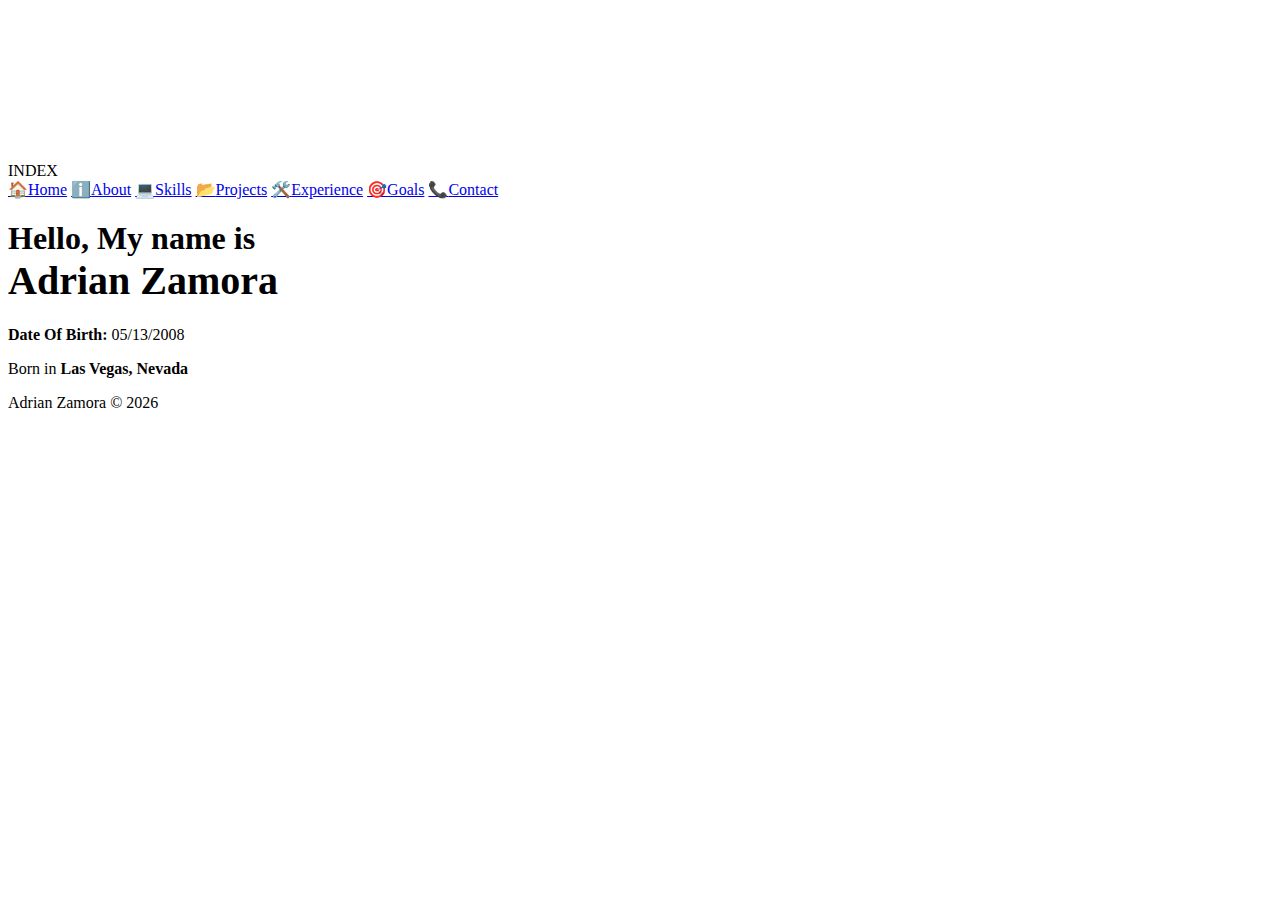
<file: index.html>
<!DOCTYPE html>
<html lang="en">
<head>
  <meta charset="UTF-8">
  <meta name="viewport" content="width=device-width, initial-scale=1.0">
  <title>Home</title>
  <link rel="prefetch" href="about.html">
  <link rel="prefetch" href="skills.html">
  <link rel="prefetch" href="projects.html">
  <link rel="prefetch" href="experience.html">
  <link rel="prefetch" href="goals.html">
  <link rel="prefetch" href="contact.html">
  <link rel="stylesheet" href="css/style.css">
</head>
<body>
<canvas id="starCanvas"></canvas>

<div class="side-menu" id="sideMenu">
  <div class="menu-label">INDEX</div>
  <div class="menu-content">
    <a href="index.html" class="active"><span class="icon">🏠</span><span class="label">Home</span></a>
    <a href="about.html"><span class="icon">ℹ️</span><span class="label">About</span></a>
    <a href="skills.html"><span class="icon">💻</span><span class="label">Skills</span></a>
    <a href="projects.html"><span class="icon">📂</span><span class="label">Projects</span></a>
    <a href="experience.html"><span class="icon">🛠️</span><span class="label">Experience</span></a>
    <a href="goals.html"><span class="icon">🎯</span><span class="label">Goals</span></a>
    <a href="contact.html"><span class="icon">📞</span><span class="label">Contact</span></a>
  </div>
</div>

<div class="main-content">
  <h1>Hello, My name is<br><strong style="font-size:40px;">Adrian Zamora</strong></h1>
  <p><strong>Date Of Birth:</strong> 05/13/2008</p>
  <p>Born in <strong>Las Vegas, Nevada</strong></p>
  <div class="bottom-left-text">Adrian Zamora © 2026</div>
</div>

<script src="js/menu.js"></script>
<script src="js/stars.js"></script>
<script src="js/scroll.js"></script>
<script>
  window.addEventListener("load", () => {
    document.body.classList.add("loaded");
  });
</script>

<a href="about.html" class="next-page" style="display:none"></a>
</body>
</html>
</file>
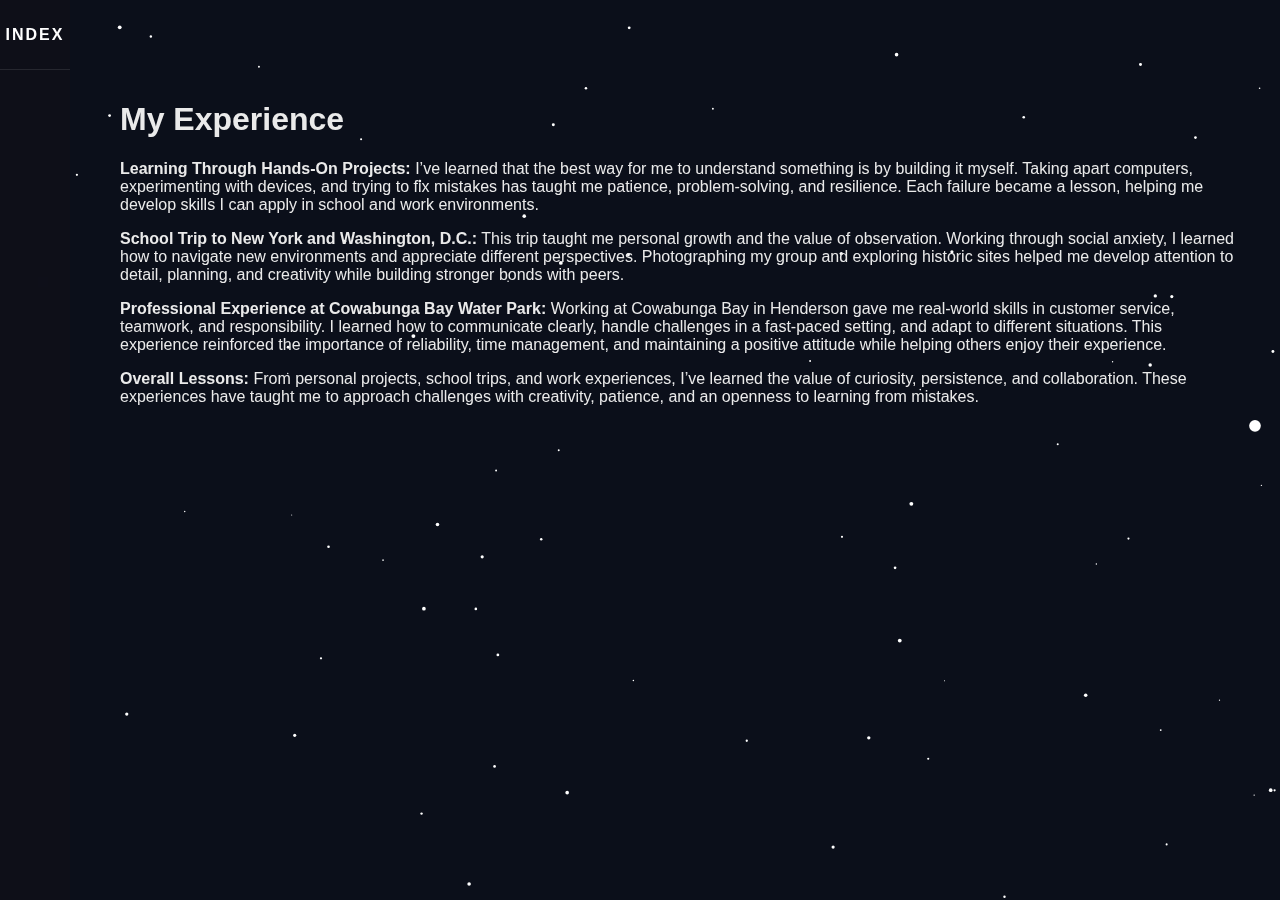
<file: about.html>
<!DOCTYPE html>
<html lang="en">
<head>
  <meta charset="UTF-8">
  <title>About</title>
<style>
*{box-sizing:border-box;scroll-behavior:smooth}
body{margin:0;font-family:Arial,sans-serif;background:#0b0f1a;color:#eaeaea;overflow-x:hidden}
#starCanvas{position:fixed;inset:0;z-index:-1}
.side-menu{
  position:fixed;top:0;left:0;height:100vh;width:70px;
  background:rgba(15,15,25,0.85);
  backdrop-filter:blur(10px);
  overflow:hidden;
  transition:width 0.45s cubic-bezier(.4,0,.2,1);
  z-index:1000
}
.side-menu.expanded{width:50vw}
.menu-label{
  height:70px;display:flex;align-items:center;justify-content:center;
  color:white;font-weight:bold;cursor:pointer;
  border-bottom:1px solid rgba(255,255,255,0.1);
  letter-spacing:2px
}
.menu-content{
  opacity:0;transform:translateX(-20px);
  transition:opacity 0.3s ease,transform 0.4s ease;
  padding-top:40px;text-align:center
}
.side-menu.expanded .menu-content{opacity:1;transform:translateX(0)}
.menu-content a{
  display:block;padding:18px;font-size:20px;color:#aaa;
  text-decoration:none;
  transition:background 0.25s,color 0.25s,transform 0.2s
}
.menu-content a:hover{
  background:rgba(255,255,255,0.08);
  color:white;transform:translateX(6px)
}
.content{padding:80px 40px 40px 120px}
section{background:rgba(255,255,255,0.05);backdrop-filter:blur(12px);padding:40px;margin-bottom:40px;border-radius:14px;box-shadow:0 10px 30px rgba(0,0,0,0.3);}
</style>
</head>
<body>
<canvas id="starCanvas"></canvas>

<div class="side-menu" id="sideMenu">
  <div class="menu-label">INDEX</div>
  <div class="menu-content">
    <a href="index.html">Home</a>
    <a href="about.html">About</a>
    <a href="skills.html">Skills</a>
    <a href="projects.html">Projects</a>
    <a href="experience.html">Experience</a>
    <a href="goals.html">Goals</a>
    <a href="contact.html">Contact</a>
 
  </div>
</div>

<div class="content"> <h1>My Experience</h1> 
  <p><strong>Learning Through Hands-On Projects:</strong> I’ve learned that the best way for me to understand something is by building it myself. Taking apart computers, experimenting with devices, and trying to fix mistakes has taught me patience, problem-solving, and resilience. Each failure became a lesson, helping me develop skills I can apply in school and work environments.</p> 
  
  <p><strong>School Trip to New York and Washington, D.C.:</strong> This trip taught me personal growth and the value of observation. Working through social anxiety, I learned how to navigate new environments and appreciate different perspectives. Photographing my group and exploring historic sites helped me develop attention to detail, planning, and creativity while building stronger bonds with peers.</p>
  
  <p><strong>Professional Experience at Cowabunga Bay Water Park:</strong> Working at Cowabunga Bay in Henderson gave me real-world skills in customer service, teamwork, and responsibility. I learned how to communicate clearly, handle challenges in a fast-paced setting, and adapt to different situations. This experience reinforced the importance of reliability, time management, and maintaining a positive attitude while helping others enjoy their experience.</p>
  
  <p><strong>Overall Lessons:</strong> From personal projects, school trips, and work experiences, I’ve learned the value of curiosity, persistence, and collaboration. These experiences have taught me to approach challenges with creativity, patience, and an openness to learning from mistakes.</p> 
</div>


<script>
/* ===============================
   HOVER SIDE MENU
   =============================== */
const sideMenu = document.getElementById("sideMenu");
sideMenu.addEventListener("mouseenter", () => { sideMenu.classList.add("expanded"); });
sideMenu.addEventListener("mouseleave", () => { sideMenu.classList.remove("expanded"); });
window.addEventListener("load", () => { sideMenu.classList.remove("expanded"); });

/* ===============================
   STAR BACKGROUND
   =============================== */
const canvas=document.getElementById("starCanvas");
const ctx=canvas.getContext("2d");
let stars=[],mouse={x:window.innerWidth/2,y:window.innerHeight/2};
const MAX_SPEED=1.5;

function resizeCanvas(){canvas.width=window.innerWidth;canvas.height=window.innerHeight;}
resizeCanvas();window.addEventListener("resize",resizeCanvas);

class Star{
  constructor(isLarge=false){
    this.isLarge=isLarge;
    this.size=isLarge?Math.random()*4+3:Math.random()*1.5+0.5;
    this.x=Math.random()*canvas.width;
    this.y=Math.random()*canvas.height;
    this.vx=(Math.random()-0.5)*(isLarge?0.8:1.2);
    this.vy=(Math.random()-0.5)*(isLarge?0.8:1.2);
    this.gravity=isLarge?0.2:0;
    this.color="white";
    this.exploding=false;
  }
  limitSpeed(){
    const speed=Math.sqrt(this.vx*this.vx+this.vy*this.vy);
    if(speed>MAX_SPEED){ const scale=MAX_SPEED/speed; this.vx*=scale; this.vy*=scale; }
  }
  update(){
    if(this.exploding) return;
    this.x+=this.vx; this.y+=this.vy;
    if(this.x<=0||this.x>=canvas.width) this.vx*=-1;
    if(this.y<=0||this.y>=canvas.height) this.vy*=-1;

    stars.forEach(s=>{
      if(s!==this&&!s.exploding){
        const dx=this.x-s.x, dy=this.y-s.y;
        const dist=Math.sqrt(dx*dx+dy*dy);
        const minDist=this.size+s.size;
        if(dist<minDist){
          const angle=Math.atan2(dy,dx), force=0.3;
          this.vx+=Math.cos(angle)*force;
          this.vy+=Math.sin(angle)*force;
          s.vx-=Math.cos(angle)*force;
          s.vy-=Math.sin(angle)*force;
          if(this.isLarge||s.isLarge) this.explode();
        }
      }
    });
    this.limitSpeed();
  }
  explode(){
    this.exploding=true;
    for(let i=0;i<6;i++){
      const p=new Star(false);
      p.x=this.x;p.y=this.y;
      const angle=(Math.PI*2/6)*i;
      p.vx=Math.cos(angle)*1.5; p.vy=Math.sin(angle)*1.5;
      stars.push(p);
    }
    this.size=0;
  }
  draw(){
    if(this.exploding&&this.size<=0) return;
    ctx.beginPath();
    ctx.arc(this.x,this.y,this.size,0,Math.PI*2);
    ctx.fillStyle=this.color; ctx.fill();
  }
}

for(let i=0;i<80;i++) stars.push(new Star());
setInterval(()=>{if(stars.length<160)stars.push(new Star(Math.random()<0.1));},150);

window.addEventListener("mousemove",e=>{ mouse.x=e.clientX; mouse.y=e.clientY; });

function animate(){
  ctx.clearRect(0,0,canvas.width,canvas.height);
  stars.forEach(s=>{s.update();s.draw();});
  requestAnimationFrame(animate);
}
animate();
</script>
</body>
</html>
</file>
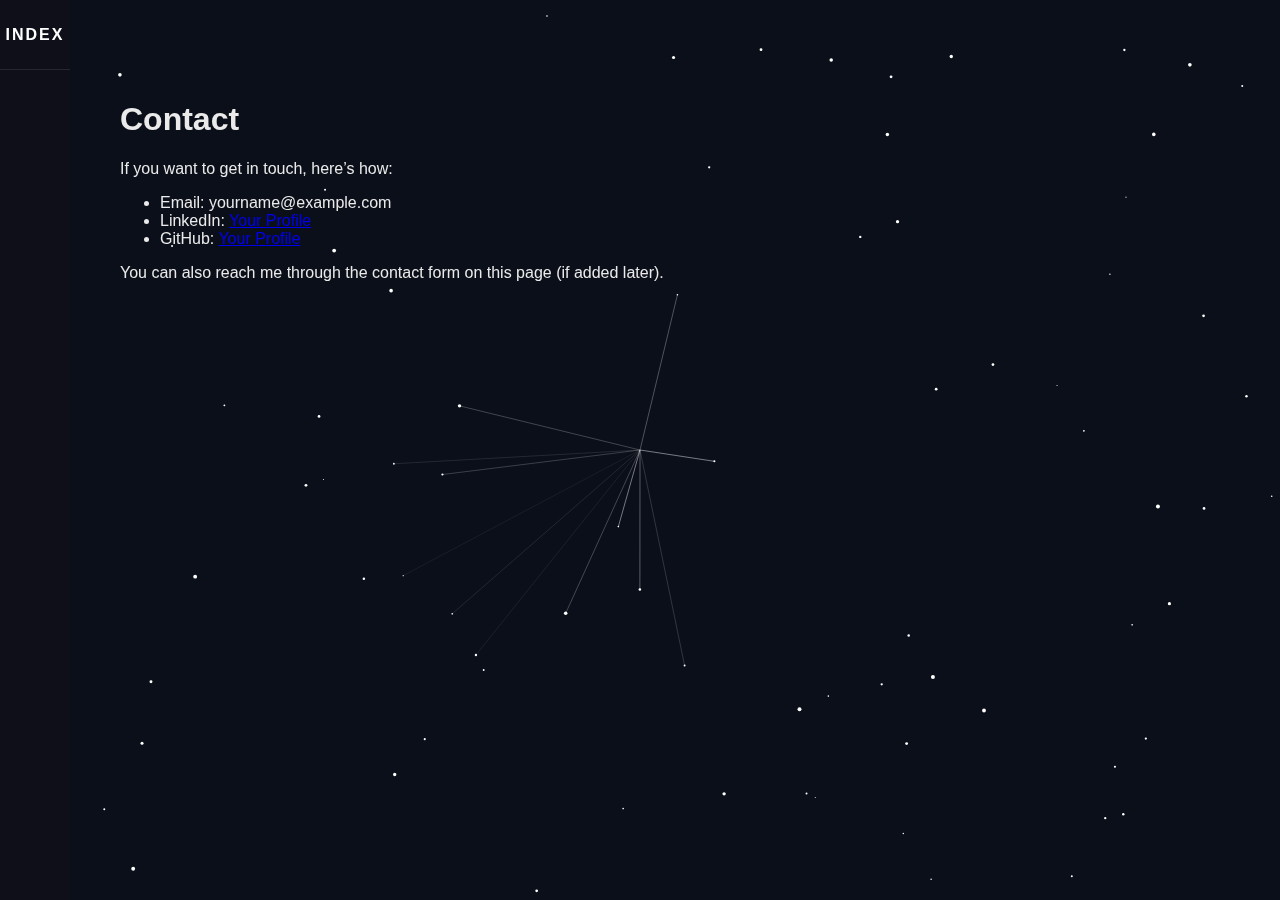
<file: contact.html>
<!DOCTYPE html>
<html lang="en">
<head>
  <meta charset="UTF-8">
  <title>Contact</title>
 <style>
/* GLOBAL */
* { box-sizing: border-box; scroll-behavior: smooth; }

body {
  margin: 0;
  font-family: Arial, sans-serif;
  background: #0b0f1a;
  color: #eaeaea;
  overflow-x: hidden;
}

/* STAR CANVAS */
#starCanvas {
  position: fixed;
  inset: 0;
  z-index: -1;
}

/* SIDE MENU */
.side-menu {
  position: fixed;
  top: 0;
  left: 0;
  height: 100vh;
  width: 70px;
  background: rgba(15, 15, 25, 0.85);
  backdrop-filter: blur(10px);
  overflow: hidden;
  transition: width 0.45s cubic-bezier(.4,0,.2,1);
  z-index: 1000;
}

.side-menu.expanded {
  width: 50vw;
}

/* MENU LABEL */
.menu-label {
  height: 70px;
  display: flex;
  align-items: center;
  justify-content: center;
  color: white;
  font-weight: bold;
  cursor: pointer;
  border-bottom: 1px solid rgba(255,255,255,0.1);
  letter-spacing: 2px;
}

/* MENU CONTENT */
.menu-content {
  opacity: 0;
  transform: translateX(-20px);
  transition: opacity 0.3s ease, transform 0.4s ease;
  padding-top: 40px;
  text-align: center;
}

.side-menu.expanded .menu-content {
  opacity: 1;
  transform: translateX(0);
}

.menu-content a {
  display: block;
  padding: 18px;
  font-size: 20px;
  color: #aaa;
  text-decoration: none;
  transition: background 0.25s ease, color 0.25s ease, transform 0.2s ease;
}

.menu-content a:hover {
  background: rgba(255,255,255,0.08);
  color: white;
  transform: translateX(6px);
}

/* CONTENT */
.content {
  padding: 80px 40px 40px 120px;
}

section {
  background: rgba(255,255,255,0.05);
  backdrop-filter: blur(12px);
  padding: 40px;
  margin-bottom: 40px;
  border-radius: 14px;
  box-shadow: 0 10px 30px rgba(0,0,0,0.3);
}
</style>

</head>
<body>
<canvas id="starCanvas"></canvas>

  <div class="side-menu" id="sideMenu">
    <div class="menu-label">INDEX</div>
    <div class="menu-content">
      <a href="index.html">Home</a>
      <a href="about.html">About</a>
      <a href="skills.html">Skills</a>
      <a href="projects.html">Projects</a>
      <a href="experience.html">Experience</a>
      <a href="goals.html">Goals</a>
      <a href="contact.html">Contact</a>
    </div>
  </div>

  <div class="content">
    <h1>Contact</h1>
    <p>If you want to get in touch, here’s how:</p>
    <ul>
      <li>Email: yourname@example.com</li>
      <li>LinkedIn: <a href="#">Your Profile</a></li>
      <li>GitHub: <a href="#">Your Profile</a></li>
    </ul>
    <p>You can also reach me through the contact form on this page (if added later).</p>
  </div>

<script>
/* MENU */
const sideMenu = document.getElementById("sideMenu");
const menuLabel = document.querySelector(".menu-label");

menuLabel.addEventListener("click", () => {
  sideMenu.classList.toggle("expanded");
});

window.addEventListener("load", () => {
  sideMenu.classList.remove("expanded");
});

/* STAR BACKGROUND */
const canvas = document.getElementById("starCanvas");
const ctx = canvas.getContext("2d");
let stars = [];
let mouse = { x: window.innerWidth/2, y: window.innerHeight/2 };
const MAX_SPEED = 1.5; // <-- cap max speed

function resizeCanvas(){
  canvas.width = window.innerWidth;
  canvas.height = window.innerHeight;
}
resizeCanvas();
window.addEventListener("resize", resizeCanvas);

class Star {
  constructor(isLarge=false){
    this.isLarge = isLarge;
    this.size = isLarge ? Math.random()*4+3 : Math.random()*1.5+0.5;
    this.x = Math.random()*canvas.width;
    this.y = Math.random()*canvas.height;
    this.vx = (Math.random()-0.5)*(isLarge?0.8:1.2);
    this.vy = (Math.random()-0.5)*(isLarge?0.8:1.2);
    this.gravity = isLarge?0.2:0;
    this.color = "white";
    this.exploding = false;
  }

  // Limit velocity to MAX_SPEED
  limitSpeed(){
    const speed = Math.sqrt(this.vx*this.vx + this.vy*this.vy);
    if(speed > MAX_SPEED){
      const scale = MAX_SPEED / speed;
      this.vx *= scale;
      this.vy *= scale;
    }
  }

  update(){
    if(this.exploding) return;

    this.x += this.vx;
    this.y += this.vy;

    // Bounce off walls
    if(this.x<=0 || this.x>=canvas.width) this.vx*=-1;
    if(this.y<=0 || this.y>=canvas.height) this.vy*=-1;

    // Gravity effect
    if(this.gravity>0){
      stars.forEach(s=>{
        if(s!==this && !s.exploding){
          const dx = this.x - s.x;
          const dy = this.y - s.y;
          const dist = Math.sqrt(dx*dx+dy*dy);
          if(dist<200){
            s.vx += dx/dist*0.015; // slightly weaker pull
            s.vy += dy/dist*0.015;
          }
        }
      });
    }

    // Collision with other stars
    stars.forEach(s=>{
      if(s!==this && !s.exploding){
        const dx = this.x - s.x;
        const dy = this.y - s.y;
        const dist = Math.sqrt(dx*dx + dy*dy);
        const minDist = this.size + s.size;
        if(dist < minDist){
          // Bounce away
          const angle = Math.atan2(dy, dx);
          const force = 0.3; // smaller force to reduce speed
          this.vx += Math.cos(angle)*force;
          this.vy += Math.sin(angle)*force;
          s.vx -= Math.cos(angle)*force;
          s.vy -= Math.sin(angle)*force;

          // Explode large star
          if(this.isLarge) this.explode();
          if(s.isLarge) s.explode();
        }
      }
    });

    this.limitSpeed(); // enforce max speed
  }

  explode(){
    this.exploding = true;
    const pieces = 6; // fewer pieces to reduce speed chaos
    for(let i=0;i<pieces;i++){
      const p = new Star(false);
      p.x = this.x;
      p.y = this.y;
      const angle = (Math.PI*2/pieces)*i;
      p.vx = Math.cos(angle)*1.5; // limited speed
      p.vy = Math.sin(angle)*1.5;
      stars.push(p);
    }
    this.size = 0;
  }

  draw(){
    if(this.exploding && this.size<=0) return;
    ctx.beginPath();
    ctx.arc(this.x, this.y, this.size, 0, Math.PI*2);
    ctx.fillStyle = this.color;
    ctx.fill();
  }

  distanceToMouse(){
    const dx = this.x - mouse.x;
    const dy = this.y - mouse.y;
    return Math.sqrt(dx*dx + dy*dy);
  }
}

// Initial stars
for(let i=0;i<80;i++) stars.push(new Star());

// Spawn stars
function spawnStars(){
  if(stars.length < 160){
    stars.push(new Star(Math.random()<0.1));
  }
}
setInterval(spawnStars, 150);

// Track mouse
window.addEventListener("mousemove", e=>{
  mouse.x = e.clientX;
  mouse.y = e.clientY;
});

// Draw lines to closest stars
function drawConnections(){
  const sorted = [...stars].sort((a,b)=>a.distanceToMouse()-b.distanceToMouse());
  const closest = sorted.slice(0,12);
  closest.forEach(star=>{
    const dist = star.distanceToMouse();
    const alpha = Math.max(0,1-dist/300);
    ctx.beginPath();
    ctx.moveTo(mouse.x, mouse.y);
    ctx.lineTo(star.x, star.y);
    ctx.strokeStyle = `rgba(255,255,255,${alpha*0.6})`;
    ctx.lineWidth = 1;
    ctx.stroke();
  });
}

// Animate
function animate(){
  ctx.clearRect(0,0,canvas.width,canvas.height);
  stars.forEach(s=>{s.update(); s.draw();});
  drawConnections();
  requestAnimationFrame(animate);
}
animate();
</script>


</body>
</html>
</file>
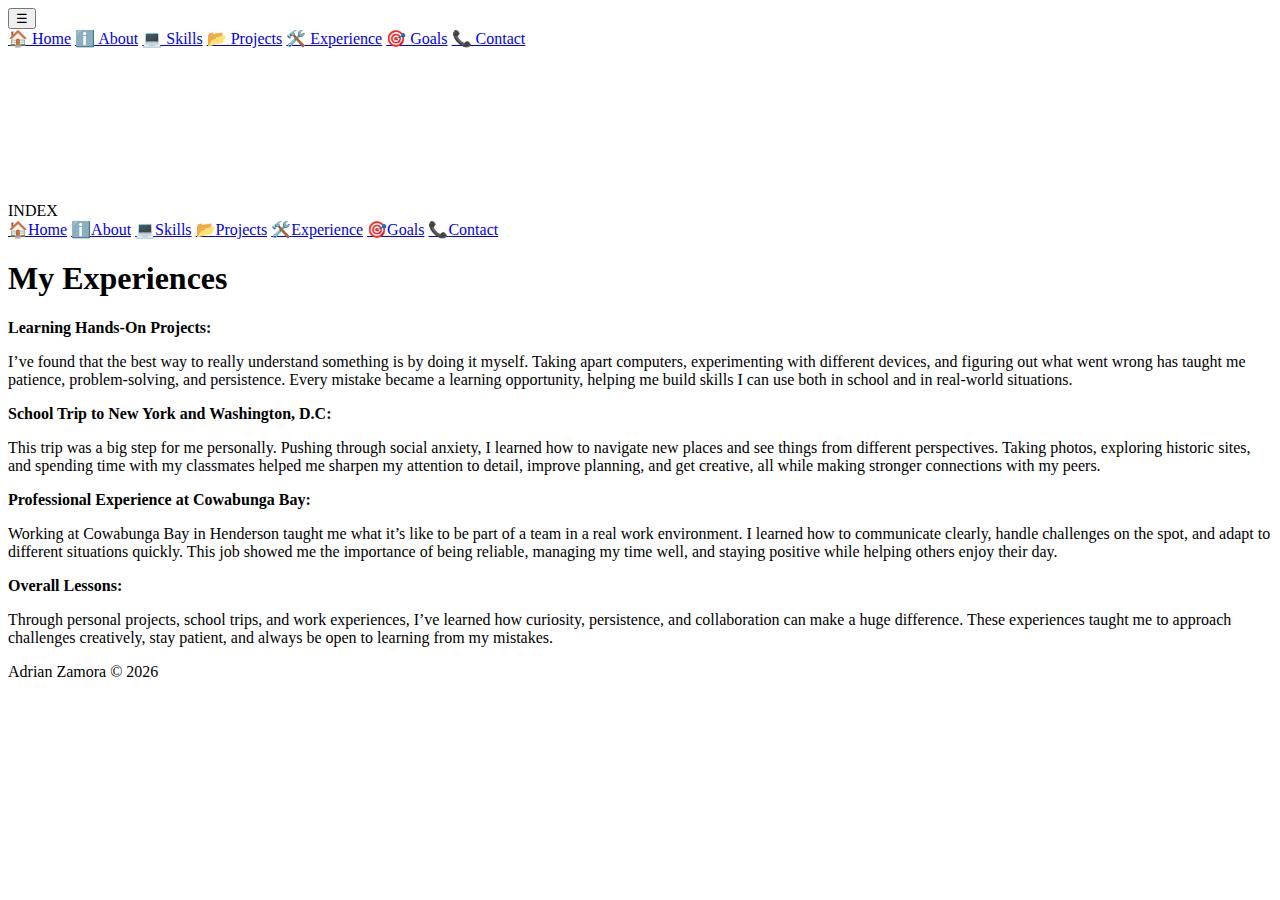
<file: experience.html>
<!DOCTYPE html>
<html lang="en">
<head>
  <meta charset="UTF-8">
  <meta name="viewport" content="width=device-width, initial-scale=1.0">
  <title>Experience</title>

  <!-- Prefetch pages -->
  <link rel="prefetch" href="index.html">
  <link rel="prefetch" href="about.html">
  <link rel="prefetch" href="skills.html">
  <link rel="prefetch" href="projects.html">
  <link rel="prefetch" href="goals.html">
  <link rel="prefetch" href="contact.html">

  <!-- Styles -->
  <link rel="stylesheet" href="css/style.css">
</head>
<body>

  <!-- Mobile Menu -->
  <button id="mobileMenuBtn" class="mobile-menu-btn">☰</button>
  <div id="mobileDropdown" class="mobile-dropdown">
    <a href="index.html">🏠 Home</a>
    <a href="about.html">ℹ️ About</a>
    <a href="skills.html">💻 Skills</a>
    <a href="projects.html">📂 Projects</a>
    <a href="experience.html">🛠️ Experience</a>
    <a href="goals.html">🎯 Goals</a>
    <a href="contact.html">📞 Contact</a>
  </div>

  <!-- Star Background -->
  <canvas id="starCanvas"></canvas>

  <!-- Side Menu -->
  <div class="side-menu" id="sideMenu">
    <div class="menu-label">INDEX</div>
    <div class="menu-content">
      <a href="index.html"><span class="icon">🏠</span><span class="label">Home</span></a>
      <a href="about.html"><span class="icon">ℹ️</span><span class="label">About</span></a>
      <a href="skills.html"><span class="icon">💻</span><span class="label">Skills</span></a>
      <a href="projects.html"><span class="icon">📂</span><span class="label">Projects</span></a>
      <a href="experience.html" class="active"><span class="icon">🛠️</span><span class="label">Experience</span></a>
      <a href="goals.html"><span class="icon">🎯</span><span class="label">Goals</span></a>
      <a href="contact.html"><span class="icon">📞</span><span class="label">Contact</span></a>
    </div>
  </div>

  <!-- Main Content -->
  <main class="main-content">
    <h1>My Experiences</h1>

    <div class="exp-item">
      <div class="exp-title"><strong><p>Learning Hands-On Projects:</p></strong></div>
      <div class="exp-content">
        <p>I’ve found that the best way to really understand something is by doing it myself. Taking apart computers, experimenting with different devices, and figuring out what went wrong has taught me patience, problem-solving, and persistence. Every mistake became a learning opportunity, helping me build skills I can use both in school and in real-world situations.</p>
      </div>
    </div>

    <div class="exp-item">
      <div class="exp-title"><strong><p>School Trip to New York and Washington, D.C:</p></strong></div>
      <div class="exp-content">
        <p>This trip was a big step for me personally. Pushing through social anxiety, I learned how to navigate new places and see things from different perspectives. Taking photos, exploring historic sites, and spending time with my classmates helped me sharpen my attention to detail, improve planning, and get creative, all while making stronger connections with my peers.</p>
      </div>
    </div>

    <div class="exp-item">
      <div class="exp-title"><strong><p>Professional Experience at Cowabunga Bay:</p></strong></div>
      <div class="exp-content">
        <p>Working at Cowabunga Bay in Henderson taught me what it’s like to be part of a team in a real work environment. I learned how to communicate clearly, handle challenges on the spot, and adapt to different situations quickly. This job showed me the importance of being reliable, managing my time well, and staying positive while helping others enjoy their day.</p>
      </div>
    </div>

    <div class="exp-item">
      <div class="exp-title"><strong><p>Overall Lessons:</p></strong></div>
      <div class="exp-content">
        <p>Through personal projects, school trips, and work experiences, I’ve learned how curiosity, persistence, and collaboration can make a huge difference. These experiences taught me to approach challenges creatively, stay patient, and always be open to learning from my mistakes.</p>
      </div>
    </div>
  </main>

  <!-- Footer -->
  <footer class="footer">
    Adrian Zamora © 2026
  </footer>

  <!-- Hidden Navigation -->
  <a href="goals.html" class="next-page" hidden></a>
  <a href="projects.html" class="prev-page" hidden></a>

  <!-- Scripts -->
  <script src="js/menu.js" defer></script>
  <script src="js/stars.js" defer></script>
  <script src="js/scroll.js" defer></script>
  <script src="js/dropdown-paragraphs.js" defer></script>
  <script defer>
    window.addEventListener("load", () => document.body.classList.add("loaded"));
  </script>
</body>
</html>
</file>
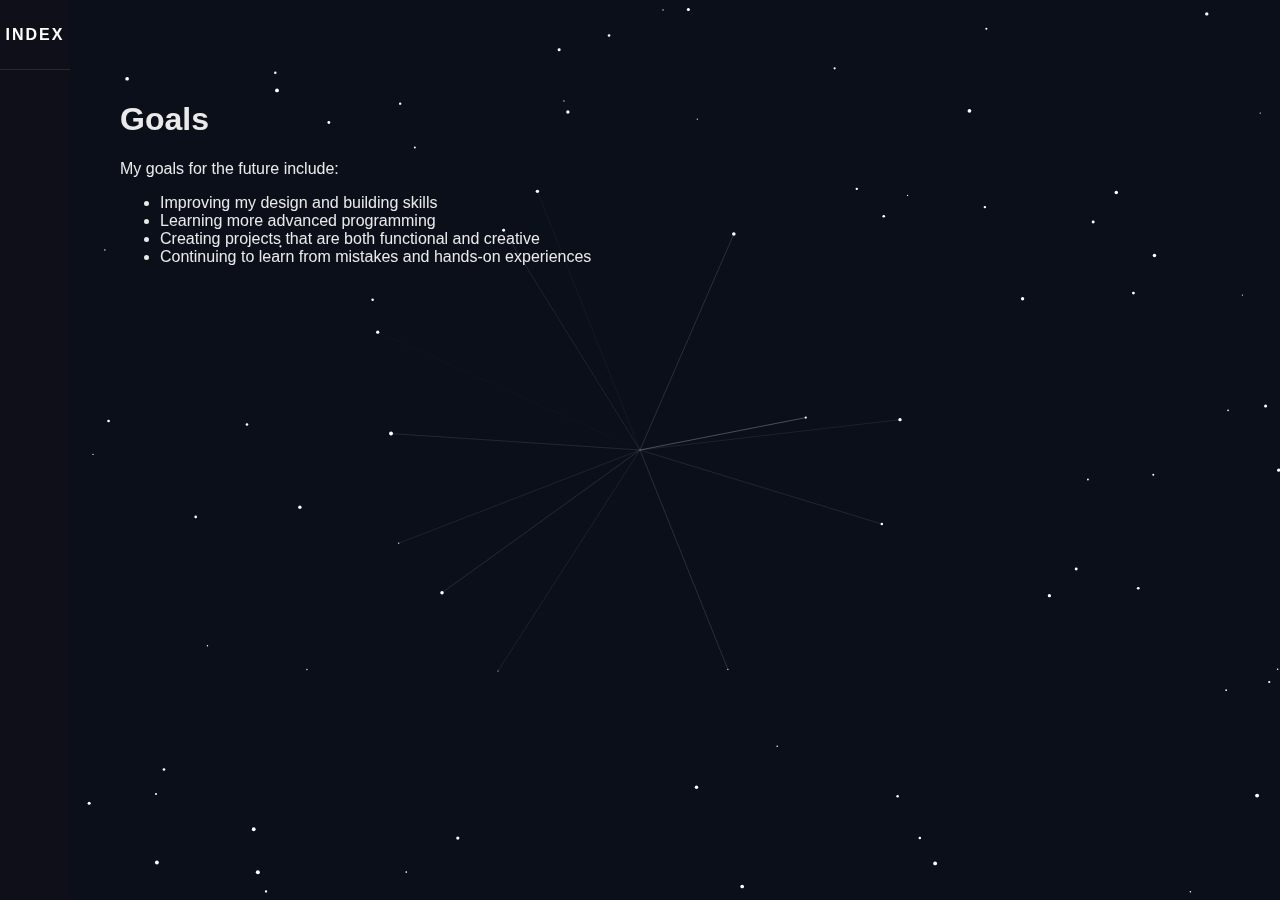
<file: goals.html>
<!DOCTYPE html>
<html lang="en">
<head>
  <meta charset="UTF-8">
  <title>Goals</title>
  <style>
    /* GLOBAL */
    * { box-sizing: border-box; scroll-behavior: smooth; }

    body {
      margin: 0;
      font-family: Arial, sans-serif;
      background: #0b0f1a;
      color: #eaeaea;
      overflow-x: hidden;
    }

    /* STAR CANVAS */
    #starCanvas {
      position: fixed;
      inset: 0;
      z-index: -1;
    }

    /* SIDE MENU */
    .side-menu {
      position: fixed;
      top: 0;
      left: 0;
      height: 100vh;
      width: 70px;
      background: rgba(15, 15, 25, 0.85);
      backdrop-filter: blur(10px);
      overflow: hidden;
      transition: width 0.45s cubic-bezier(.4,0,.2,1);
      z-index: 1000;
    }

    .side-menu.expanded {
      width: 50vw;
    }

    /* MENU LABEL */
    .menu-label {
      height: 70px;
      display: flex;
      align-items: center;
      justify-content: center;
      color: white;
      font-weight: bold;
      cursor: pointer;
      border-bottom: 1px solid rgba(255,255,255,0.1);
      letter-spacing: 2px;
    }

    /* MENU CONTENT */
    .menu-content {
      opacity: 0;
      transform: translateX(-20px);
      transition: opacity 0.3s ease, transform 0.4s ease;
      padding-top: 40px;
      text-align: center;
    }

    .side-menu.expanded .menu-content {
      opacity: 1;
      transform: translateX(0);
    }

    .menu-content a {
      display: block;
      padding: 18px;
      font-size: 20px;
      color: #aaa;
      text-decoration: none;
      transition: background 0.25s ease, color 0.25s ease, transform 0.2s ease;
    }

    .menu-content a:hover {
      background: rgba(255,255,255,0.08);
      color: white;
      transform: translateX(6px);
    }

    /* CONTENT */
    .content {
      padding: 80px 40px 40px 120px;
    }

    section {
      background: rgba(255,255,255,0.05);
      backdrop-filter: blur(12px);
      padding: 40px;
      margin-bottom: 40px;
      border-radius: 14px;
      box-shadow: 0 10px 30px rgba(0,0,0,0.3);
    }
  </style>
</head>
<body>

  <!-- STAR CANVAS -->
  <canvas id="starCanvas"></canvas>

  <!-- SIDE MENU -->
  <div class="side-menu" id="sideMenu">
    <div class="menu-label">INDEX</div>
    <div class="menu-content">
      <a href="index.html">Home</a>
      <a href="about.html">About</a>
      <a href="skills.html">Skills</a>
      <a href="projects.html">Projects</a>
      <a href="experience.html">Experience</a>
      <a href="goals.html">Goals</a>
      <a href="contact.html">Contact</a>
    </div>
  </div>

  <!-- MAIN CONTENT -->
  <div class="content">
    <h1>Goals</h1>
    <p>My goals for the future include:</p>
    <ul>
      <li>Improving my design and building skills</li>
      <li>Learning more advanced programming</li>
      <li>Creating projects that are both functional and creative</li>
      <li>Continuing to learn from mistakes and hands-on experiences</li>
    </ul>
  </div>

  <!-- JS: Menu + Interactive Stars -->
 <script>
/* MENU */
const sideMenu = document.getElementById("sideMenu");
const menuLabel = document.querySelector(".menu-label");

menuLabel.addEventListener("click", () => {
  sideMenu.classList.toggle("expanded");
});

window.addEventListener("load", () => {
  sideMenu.classList.remove("expanded");
});

/* STAR BACKGROUND */
const canvas = document.getElementById("starCanvas");
const ctx = canvas.getContext("2d");
let stars = [];
let mouse = { x: window.innerWidth/2, y: window.innerHeight/2 };
const MAX_SPEED = 1.5; // <-- cap max speed

function resizeCanvas(){
  canvas.width = window.innerWidth;
  canvas.height = window.innerHeight;
}
resizeCanvas();
window.addEventListener("resize", resizeCanvas);

class Star {
  constructor(isLarge=false){
    this.isLarge = isLarge;
    this.size = isLarge ? Math.random()*4+3 : Math.random()*1.5+0.5;
    this.x = Math.random()*canvas.width;
    this.y = Math.random()*canvas.height;
    this.vx = (Math.random()-0.5)*(isLarge?0.8:1.2);
    this.vy = (Math.random()-0.5)*(isLarge?0.8:1.2);
    this.gravity = isLarge?0.2:0;
    this.color = "white";
    this.exploding = false;
  }

  // Limit velocity to MAX_SPEED
  limitSpeed(){
    const speed = Math.sqrt(this.vx*this.vx + this.vy*this.vy);
    if(speed > MAX_SPEED){
      const scale = MAX_SPEED / speed;
      this.vx *= scale;
      this.vy *= scale;
    }
  }

  update(){
    if(this.exploding) return;

    this.x += this.vx;
    this.y += this.vy;

    // Bounce off walls
    if(this.x<=0 || this.x>=canvas.width) this.vx*=-1;
    if(this.y<=0 || this.y>=canvas.height) this.vy*=-1;

    // Gravity effect
    if(this.gravity>0){
      stars.forEach(s=>{
        if(s!==this && !s.exploding){
          const dx = this.x - s.x;
          const dy = this.y - s.y;
          const dist = Math.sqrt(dx*dx+dy*dy);
          if(dist<200){
            s.vx += dx/dist*0.015; // slightly weaker pull
            s.vy += dy/dist*0.015;
          }
        }
      });
    }

    // Collision with other stars
    stars.forEach(s=>{
      if(s!==this && !s.exploding){
        const dx = this.x - s.x;
        const dy = this.y - s.y;
        const dist = Math.sqrt(dx*dx + dy*dy);
        const minDist = this.size + s.size;
        if(dist < minDist){
          // Bounce away
          const angle = Math.atan2(dy, dx);
          const force = 0.3; // smaller force to reduce speed
          this.vx += Math.cos(angle)*force;
          this.vy += Math.sin(angle)*force;
          s.vx -= Math.cos(angle)*force;
          s.vy -= Math.sin(angle)*force;

          // Explode large star
          if(this.isLarge) this.explode();
          if(s.isLarge) s.explode();
        }
      }
    });

    this.limitSpeed(); // enforce max speed
  }

  explode(){
    this.exploding = true;
    const pieces = 6; // fewer pieces to reduce speed chaos
    for(let i=0;i<pieces;i++){
      const p = new Star(false);
      p.x = this.x;
      p.y = this.y;
      const angle = (Math.PI*2/pieces)*i;
      p.vx = Math.cos(angle)*1.5; // limited speed
      p.vy = Math.sin(angle)*1.5;
      stars.push(p);
    }
    this.size = 0;
  }

  draw(){
    if(this.exploding && this.size<=0) return;
    ctx.beginPath();
    ctx.arc(this.x, this.y, this.size, 0, Math.PI*2);
    ctx.fillStyle = this.color;
    ctx.fill();
  }

  distanceToMouse(){
    const dx = this.x - mouse.x;
    const dy = this.y - mouse.y;
    return Math.sqrt(dx*dx + dy*dy);
  }
}

// Initial stars
for(let i=0;i<80;i++) stars.push(new Star());

// Spawn stars
function spawnStars(){
  if(stars.length < 160){
    stars.push(new Star(Math.random()<0.1));
  }
}
setInterval(spawnStars, 150);

// Track mouse
window.addEventListener("mousemove", e=>{
  mouse.x = e.clientX;
  mouse.y = e.clientY;
});

// Draw lines to closest stars
function drawConnections(){
  const sorted = [...stars].sort((a,b)=>a.distanceToMouse()-b.distanceToMouse());
  const closest = sorted.slice(0,12);
  closest.forEach(star=>{
    const dist = star.distanceToMouse();
    const alpha = Math.max(0,1-dist/300);
    ctx.beginPath();
    ctx.moveTo(mouse.x, mouse.y);
    ctx.lineTo(star.x, star.y);
    ctx.strokeStyle = `rgba(255,255,255,${alpha*0.6})`;
    ctx.lineWidth = 1;
    ctx.stroke();
  });
}

// Animate
function animate(){
  ctx.clearRect(0,0,canvas.width,canvas.height);
  stars.forEach(s=>{s.update(); s.draw();});
  drawConnections();
  requestAnimationFrame(animate);
}
animate();
</script>


</body>
</html>
</file>
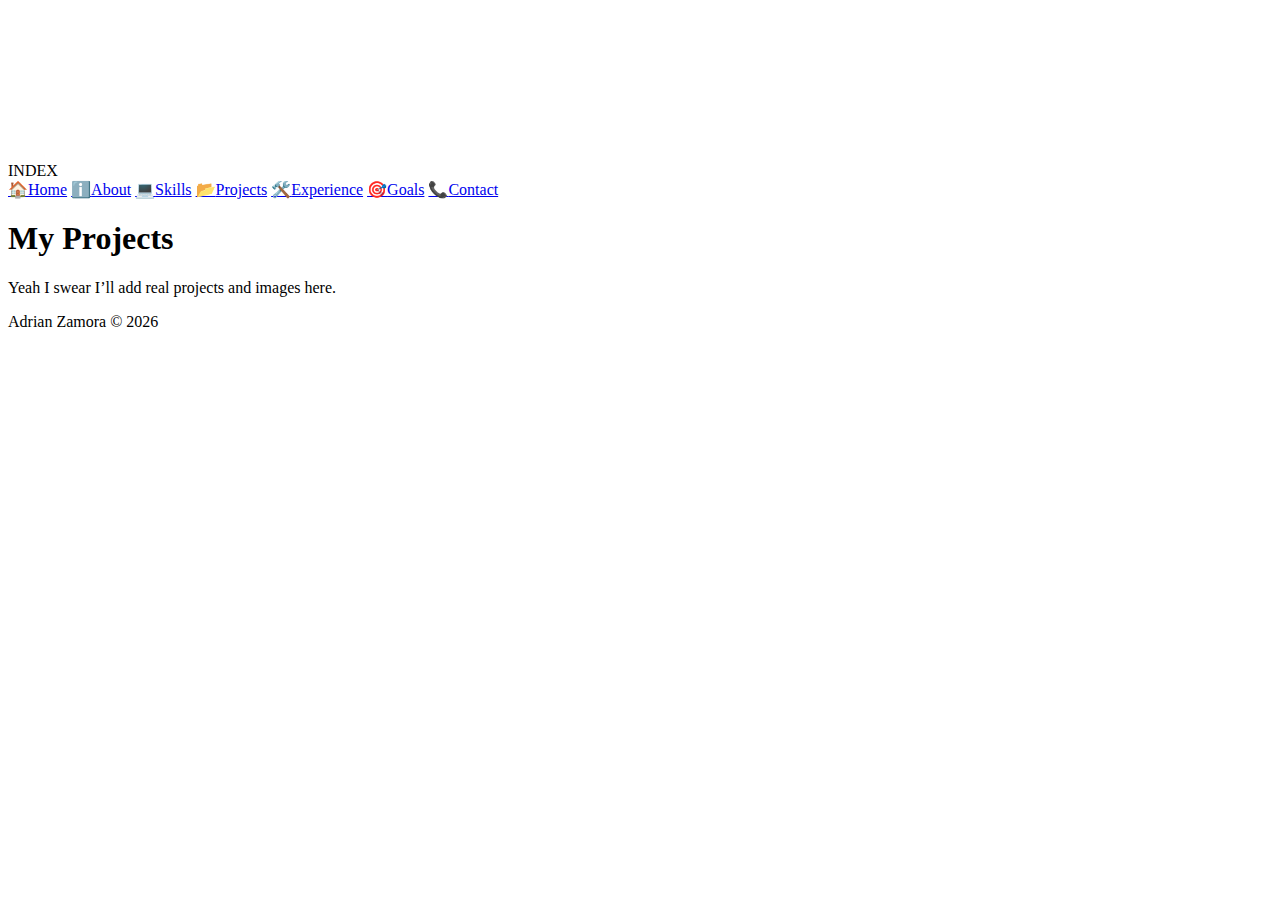
<file: projects.html>
<!DOCTYPE html>
<html lang="en">
<head>
  <meta charset="UTF-8">
  <meta name="viewport" content="width=device-width, initial-scale=1.0">
  <title>Projects</title>
  <link rel="prefetch" href="index.html">
  <link rel="prefetch" href="about.html">
  <link rel="prefetch" href="skills.html">
  <link rel="prefetch" href="experience.html">
  <link rel="prefetch" href="goals.html">
  <link rel="prefetch" href="contact.html">
  <link rel="stylesheet" href="css/style.css">
</head>
<body>
  <canvas id="starCanvas"></canvas>

  <div class="side-menu" id="sideMenu">
    <div class="menu-label">INDEX</div>
    <div class="menu-content">
      <a href="index.html"><span class="icon">🏠</span><span class="label">Home</span></a>
      <a href="about.html"><span class="icon">ℹ️</span><span class="label">About</span></a>
      <a href="skills.html"><span class="icon">💻</span><span class="label">Skills</span></a>
      <a href="projects.html" class="active"><span class="icon">📂</span><span class="label">Projects</span></a>
      <a href="experience.html"><span class="icon">🛠️</span><span class="label">Experience</span></a>
      <a href="goals.html"><span class="icon">🎯</span><span class="label">Goals</span></a>
      <a href="contact.html"><span class="icon">📞</span><span class="label">Contact</span></a>
    </div>
  </div>

  <div class="main-content">
    <h1>My Projects</h1>
    <p>Yeah I swear I’ll add real projects and images here.</p>
  </div>

  <div class="footer">Adrian Zamora © 2026</div>

  <script src="js/menu.js"></script>
  <script src="js/stars.js"></script>
  <script src="js/scroll.js"></script>
  <script>
    window.addEventListener("load", () => document.body.classList.add("loaded"));
  </script>

  <a href="experience.html" class="next-page" style="display:none"></a>
  <a href="skills.html" class="prev-page" style="display:none"></a>
</body>
</html>
</file>
<file: css/style.css>

</file>
